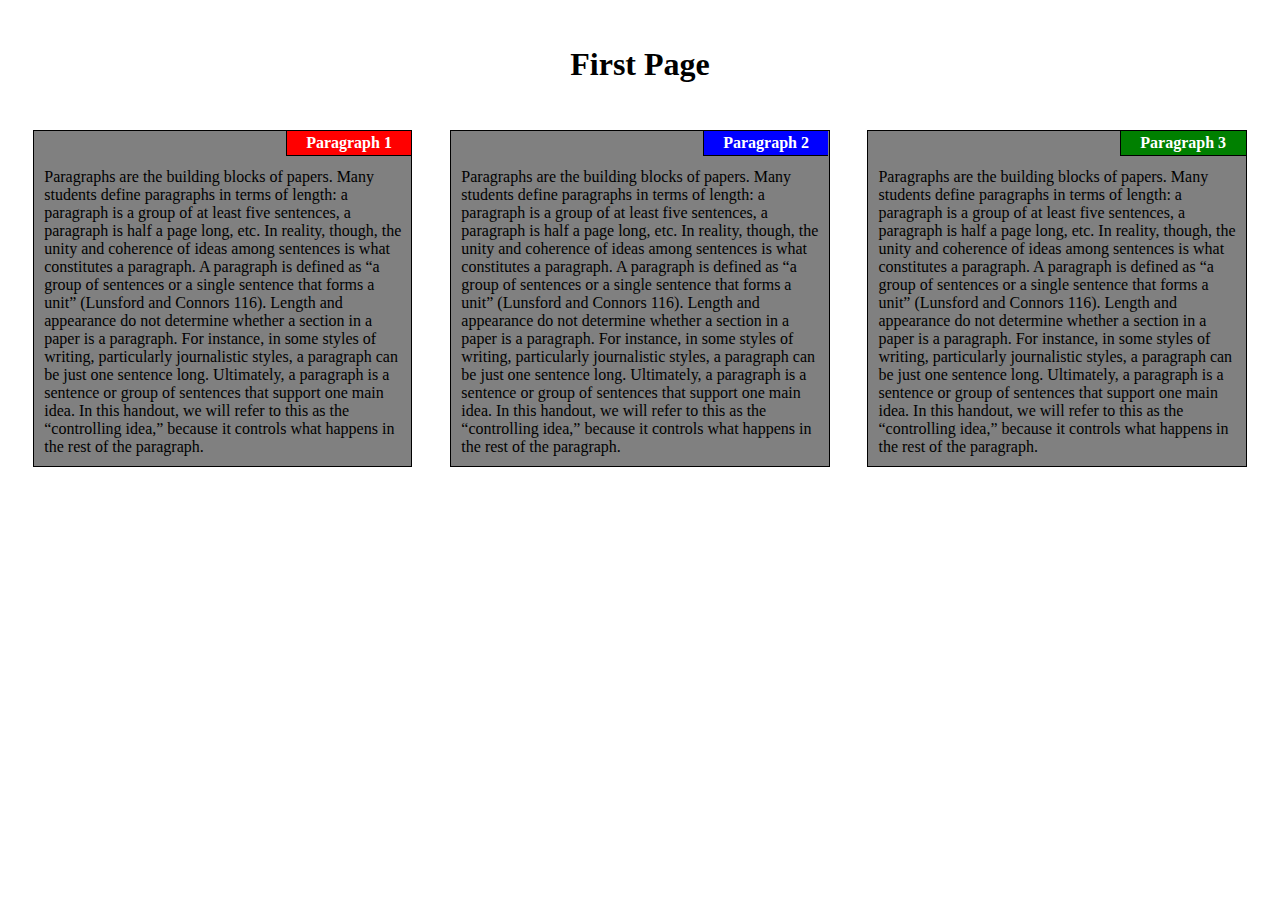
<file: mod2ass/index.html>
<!DOCTYPE html>
<html>
<head>
	<title>mod2assignment</title>
</head>
<meta name="viewport" content="width=device-width, initial-scale=1" />
<link rel="stylesheet" type="text/css" href="css/mod2ass_style.css">
<body>
	<h1>First Page</h1>
	<div id="no1" class="c1"><div class="c11"><div id="no11" class="c111">Paragraph 1</div></div><div class="text">Paragraphs are  the building blocks of papers. Many students define paragraphs in terms of length: a paragraph is a group of at least five sentences, a paragraph is half a page long, etc. In reality, though, the unity and coherence of ideas among sentences is what constitutes a paragraph. A paragraph is defined as “a group of sentences or a single sentence that forms a unit” (Lunsford and Connors 116). Length and appearance do not determine whether a section in a paper is a paragraph. For instance, in some styles of writing, particularly journalistic styles, a paragraph can be just one sentence long. Ultimately, a paragraph is a sentence or group of sentences that support one main idea. In this handout, we will refer to this as the “controlling idea,” because it controls what happens in the rest of the paragraph.</div></div>
	<div id="no2" class="c1"><div class="c11"><div id="no22" class="c111">Paragraph 2</div></div><div class="text">Paragraphs are  the building blocks of papers. Many students define paragraphs in terms of length: a paragraph is a group of at least five sentences, a paragraph is half a page long, etc. In reality, though, the unity and coherence of ideas among sentences is what constitutes a paragraph. A paragraph is defined as “a group of sentences or a single sentence that forms a unit” (Lunsford and Connors 116). Length and appearance do not determine whether a section in a paper is a paragraph. For instance, in some styles of writing, particularly journalistic styles, a paragraph can be just one sentence long. Ultimately, a paragraph is a sentence or group of sentences that support one main idea. In this handout, we will refer to this as the “controlling idea,” because it controls what happens in the rest of the paragraph.</div></div>
	<div id="no3" class="c1"><div class="c11"><div id="no33" class="c111">Paragraph 3</div></div><div class="text">Paragraphs are  the building blocks of papers. Many students define paragraphs in terms of length: a paragraph is a group of at least five sentences, a paragraph is half a page long, etc. In reality, though, the unity and coherence of ideas among sentences is what constitutes a paragraph. A paragraph is defined as “a group of sentences or a single sentence that forms a unit” (Lunsford and Connors 116). Length and appearance do not determine whether a section in a paper is a paragraph. For instance, in some styles of writing, particularly journalistic styles, a paragraph can be just one sentence long. Ultimately, a paragraph is a sentence or group of sentences that support one main idea. In this handout, we will refer to this as the “controlling idea,” because it controls what happens in the rest of the paragraph.</div></div>
    
</body>
</html>
</file>
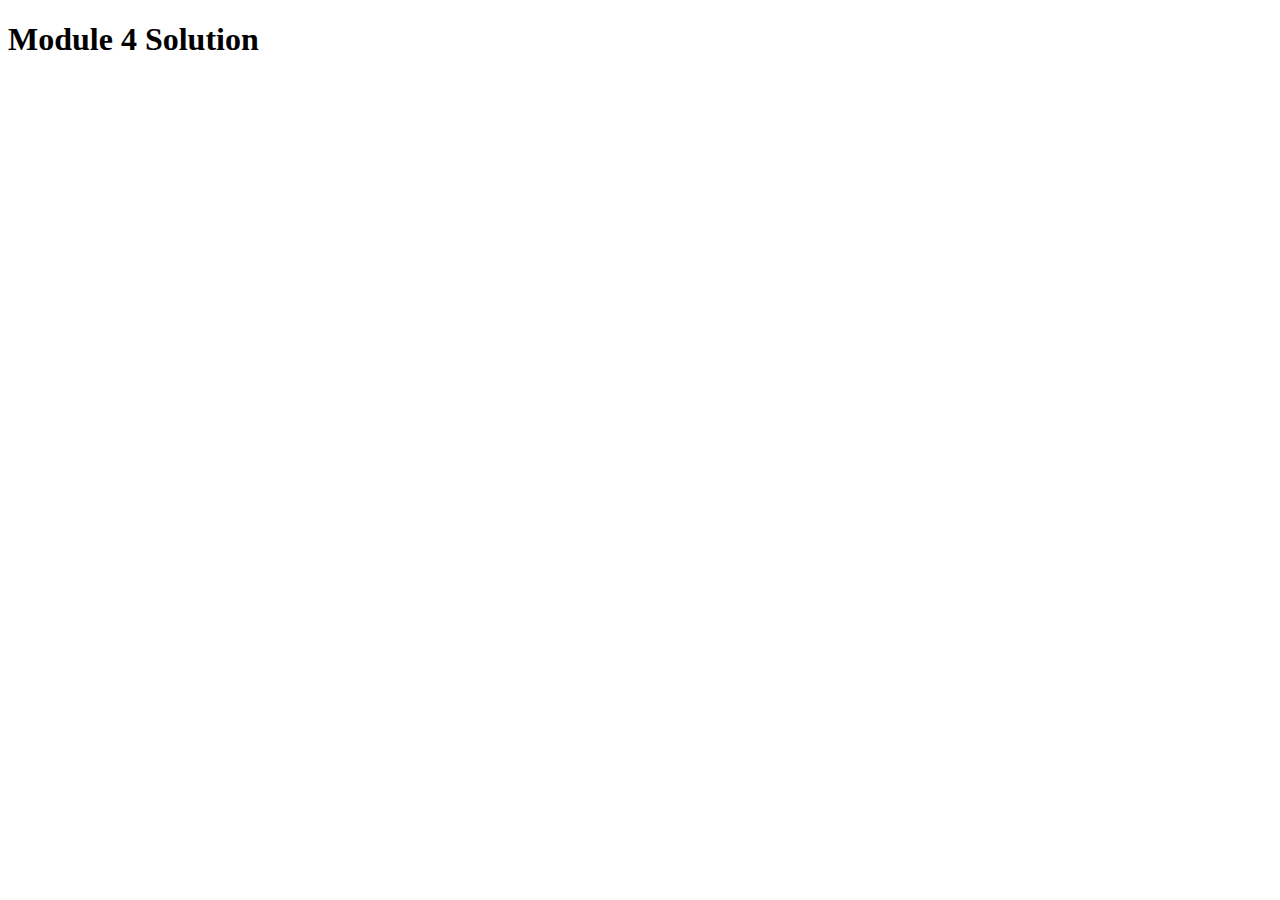
<file: mod4ass/index.html>
<!DOCTYPE html>
<html>
<head>
  <meta charset="utf-8">
  <title>Module 4 Solution</title>
  <script src="js/speakhello.js"></script>
  <script src="js/speakgoodbye.js"></script>
  <script src="js/scriptmod4.js"></script>
</head>
<body>
  <h1>Module 4 Solution</h1>
</body>
</html>
</file>
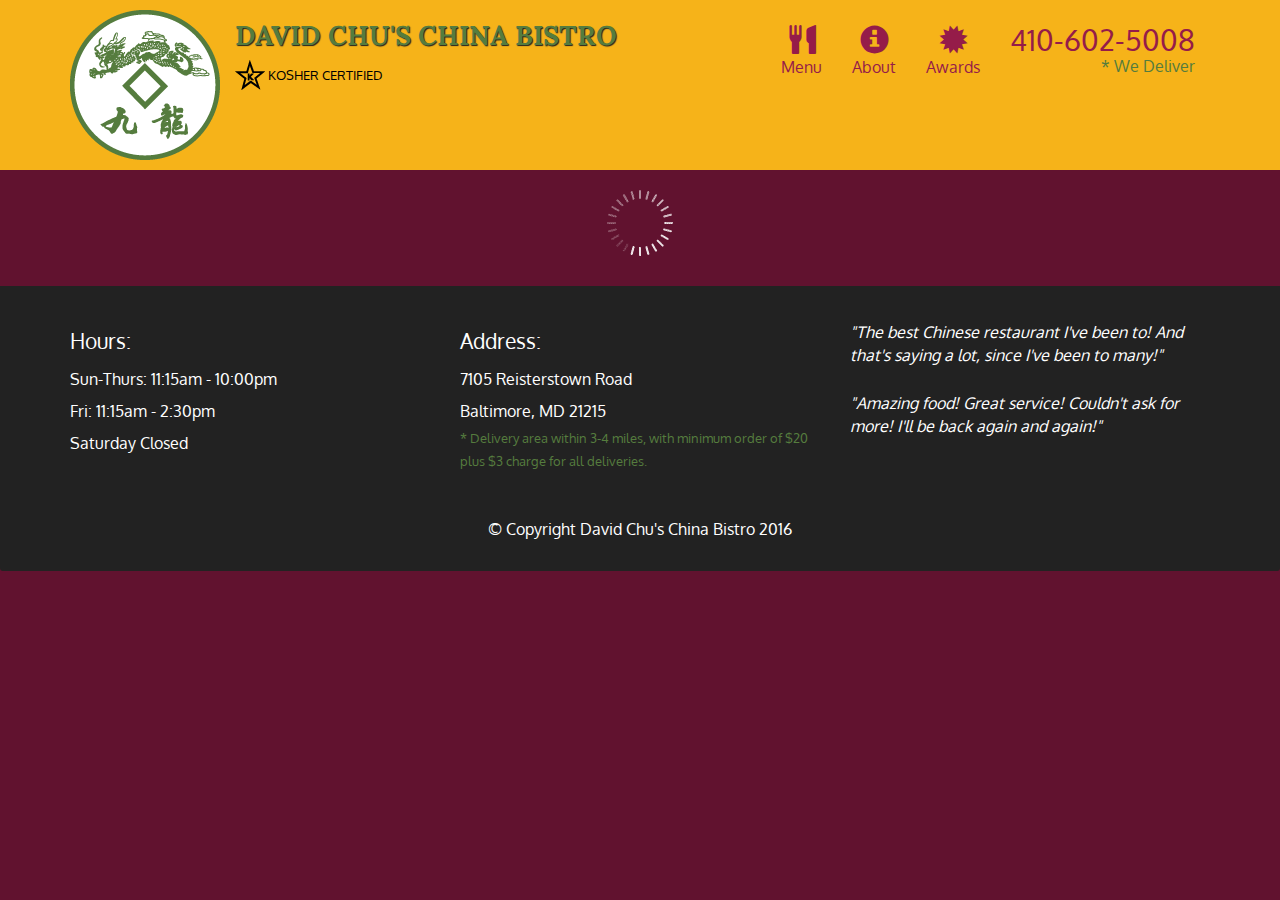
<file: mod5ass/index.html>
<!doctype html>
<html lang="en">
  <head>
    <meta charset="utf-8">
    <meta http-equiv="X-UA-Compatible" content="IE=edge">
    <meta name="viewport" content="width=device-width, initial-scale=1">
    <title>David Chu's China Bistro</title>
    <link rel="stylesheet" href="css/bootstrap.min.css">
    <link rel="stylesheet" href="css/styles.css">
    <link href='https://fonts.googleapis.com/css?family=Oxygen:400,300,700' rel='stylesheet' type='text/css'>
    <link href='https://fonts.googleapis.com/css?family=Lora' rel='stylesheet' type='text/css'>
  </head>
<body>
  <header>
    <nav id="header-nav" class="navbar navbar-default">
      <div class="container">
        <div class="navbar-header">
          <a href="index.html" class="pull-left visible-md visible-lg">
            <div id="logo-img" alt="Logo image"></div>
          </a>

          <div class="navbar-brand">
            <a href="index.html"><h1>David Chu's China Bistro</h1></a>
            <p>
              <img src="images/star-k-logo.png" alt="Kosher certification">
              <span>Kosher Certified</span>
            </p>
          </div>

          <button id="navbarToggle" type="button" class="navbar-toggle collapsed" data-toggle="collapse" data-target="#collapsable-nav" aria-expanded="false">
            <span class="sr-only">Toggle navigation</span>
            <span class="icon-bar"></span>
            <span class="icon-bar"></span>
            <span class="icon-bar"></span>
          </button>
        </div>
        
        <div id="collapsable-nav" class="collapse navbar-collapse">
           <ul id="nav-list" class="nav navbar-nav navbar-right">
            <li id="navHomeButton" class="visible-xs active">
              <a href="index.html">
                <span class="glyphicon glyphicon-home"></span> Home</a>
            </li>
            <li id="navMenuButton">
              <a href="#" onclick="$dc.loadMenuCategories();">
                <span class="glyphicon glyphicon-cutlery"></span><br class="hidden-xs"> Menu</a>
            </li>
            <li>
              <a href="#">
                <span class="glyphicon glyphicon-info-sign"></span><br class="hidden-xs"> About</a>
            </li>
            <li>
              <a href="#">
                <span class="glyphicon glyphicon-certificate"></span><br class="hidden-xs"> Awards</a>
            </li>
            <li id="phone" class="hidden-xs">
              <a href="tel:410-602-5008">
                <span>410-602-5008</span></a><div>* We Deliver</div>
            </li>
          </ul><!-- #nav-list -->
        </div><!-- .collapse .navbar-collapse -->
      </div><!-- .container -->
    </nav><!-- #header-nav -->
  </header>

  <div id="call-btn" class="visible-xs">
    <a class="btn" href="tel:410-602-5008">
    <span class="glyphicon glyphicon-earphone"></span>
    410-602-5008
    </a>
  </div>
  <div id="xs-deliver" class="text-center visible-xs">* We Deliver</div>

  <div id="main-content" class="container"></div>

  <footer class="panel-footer">
    <div class="container">
      <div class="row">
        <section id="hours" class="col-sm-4">
          <span>Hours:</span><br>
          Sun-Thurs: 11:15am - 10:00pm<br>
          Fri: 11:15am - 2:30pm<br>
          Saturday Closed
          <hr class="visible-xs">
        </section>
        <section id="address" class="col-sm-4">
          <span>Address:</span><br>
          7105 Reisterstown Road<br>
          Baltimore, MD 21215
          <p>* Delivery area within 3-4 miles, with minimum order of $20 plus $3 charge for all deliveries.</p>
          <hr class="visible-xs">
        </section>
        <section id="testimonials" class="col-sm-4">
          <p>"The best Chinese restaurant I've been to! And that's saying a lot, since I've been to many!"</p>
          <p>"Amazing food! Great service! Couldn't ask for more! I'll be back again and again!"</p>
        </section>
      </div>
      <div class="text-center">&copy; Copyright David Chu's China Bistro 2016</div>
    </div>
  </footer>

  <!-- jQuery (Bootstrap JS plugins depend on it) -->
  <script src="js/jquery-2.1.4.min.js"></script>
  <script src="js/bootstrap.min.js"></script>
  <script src="js/ajax-utils.js"></script>
  <script src="js/script.js"></script>
</body>
</html>
</file>
<file: mod2ass/css/mod2ass_style.css>
@media(min-width:992px){
	*{
	box-sizing: border-box;
}
.text{
	padding:10px;
	padding-top: 2px;
}
h1{ 
	padding:25px;
	text-align: center;
}
.c1{
	background-color: gray;
	position:relative;
    width:30%;
    float:left;
    border:1px solid black;
}
.c11{
	width:100%;
	padding-bottom: 10px;
	position: relative;
	background-color: gray;

}
.c111{
	position: relative;
	text-align: center;
	width:33.33%;
    left:66.66%;
	padding:3px;
	border-bottom:1px solid black;
	border-left: 1px solid black;
	font-weight: bold;
}
#no1{
	margin-left: 2%;
}
#no2{
	margin-left: 3%;
	margin-right: 3%;
}
#no3{
	margin-right: 2%;
}
#no11{
	background-color: red;
	color: white;
}
#no22{
	background-color: blue;
	color: white;

}
#no33{
	background-color: green;
	color:white;
}
}



@media(min-width:768px)and (max-width: 991px){
	*{
	box-sizing: border-box;
}
.text{
	padding:10px;
	padding-top: 2px;
}
h1{
	padding:25px;
	text-align: center;
}
.c11{
	width:100%;
	padding-bottom: 10px;
	position: relative;
	background-color: gray;

}
.c111{
	position: relative;
	text-align: center;
	width:33.33%;
    left:66.66%;
	padding:3px;
	border-bottom:1px solid black;
	border-left: 1px solid black;
	font-weight: bold;
}
#no1{
	background-color: gray;
	position:relative;
	margin-bottom: 30px;
    width:40%;
    float:left;
    border:1px solid black;
	margin-left: 5%;
	margin-right: 10%;
}
#no2{
	background-color: gray;
	position:relative;
	margin-bottom: 30px;
    width:40%;
    float:left;
    border:1px solid black;
	margin-right: 5%;
}
#no3{
	background-color: gray;
	position:relative;
    width:90%;
    float:left;
    border:1px solid black;
	margin-right: 5%;
	margin-left: 5%;
    margin-bottom: 30px;
}
#no11{
	background-color: red;
	color: white;
}
#no22{
	background-color: blue;
	color: white;

}
#no33{
	background-color: green;
	color:white;
}
}

@media(max-width:767px){
	*{
	box-sizing: border-box;
}
h1{
	padding:25px;
	text-align: center;
}
.text{
	padding:10px;
	padding-top: 2px;
}
.c1{
	background-color: gray;
	position:relative;
    width:95%;
    float:left;
    margin-left: 2.5%;
    margin-right: 2.5%;
    border:1px solid black;
    margin-bottom: 20px;
}
.c11{
	width:100%;
	padding-bottom: 10px;
	position: relative;
	background-color: gray;

}
.c111{
	position: relative;
	text-align: center;
	width:33.33%;
    left:66.66%;
	padding:3px;
	border-bottom:1px solid black;
	border-left: 1px solid black;
	font-weight: bold;
}

#no11{
	background-color: red;
	color: white;
}
#no22{
	background-color: blue;
	color: white;

}
#no33{
	background-color: green;
	color:white;
}
}
</file>
<file: mod5ass/css/styles.css>
body {
  font-size: 16px;
  color: #fff;
  background-color: #61122f;
  font-family: 'Oxygen', sans-serif;
}

/** HEADER **/
#header-nav {
  background-color: #f6b319;
  border-radius: 0;
  border: 0;
}

#logo-img {
  background: url('../images/restaurant-logo_large.png') no-repeat;
  width: 150px;
  height: 150px;
  margin: 10px 15px 10px 0;
}

.navbar-brand {
  padding-top: 25px;
}
.navbar-brand h1 { /* Restaurant name */
  font-family: 'Lora', serif;
  color: #557c3e;
  font-size: 1.5em;
  text-transform: uppercase;
  font-weight: bold;
  text-shadow: 1px 1px 1px #222;
  margin-top: 0;
  margin-bottom: 0;
  line-height: .75;
}
.navbar-brand a:hover, .navbar-brand a:focus {
  text-decoration: none;
}
.navbar-brand p { /* Kosher cert */
  color: #000;
  text-transform: uppercase;
  font-size: .7em;
  margin-top: 15px;
}
.navbar-brand p span { /* Star-K */
  vertical-align: middle;
}

#nav-list {
  margin-top: 10px;
}
#nav-list a {
  color: #951C49;
  text-align: center;
}
#nav-list a:hover {
  background: #E7E7E7;
}
#nav-list a span {
  font-size: 1.8em;
}

#phone {
  margin-top: 5px;
}
#phone a { /* Phone number */
  text-align: right;
  padding-bottom: 0;
}
#phone div { /* We Deliver */
  color: #557c3e;
  text-align: right;
  padding-right: 15px;
}

.navbar-header button.navbar-toggle, .navbar-header .icon-bar {
  border: 1px solid #61122f;
}
.navbar-header button.navbar-toggle {
  clear: both;
  margin-top: -30px;
}
/* END HEADER */

/* FOOTER */
.panel-footer {
  margin-top: 30px;
  padding-top: 35px;
  padding-bottom: 30px;
  background-color: #222;
  border-top: 0;
}
.panel-footer div.row {
  margin-bottom: 35px;
}
#hours, #address {
  line-height: 2;
}
#hours > span, #address > span {
  font-size: 1.3em;
}
#address p {
  color: #557c3e;
  font-size: .8em;
  line-height: 1.8;
}
#testimonials {
  font-style: italic;
}
#testimonials p:nth-child(2) {
  margin-top: 25px;
}
/* END FOOTER */



/* HOME PAGE */
.container .jumbotron {
  box-shadow: 0 0 50px #3F0C1F;
  border: 2px solid #3F0C1F;
}

#menu-tile, #specials-tile, #map-tile {
  height: 250px;
  width: 100%;
  margin-bottom: 15px;
  position: relative;
  border: 2px solid #3F0C1F;
  overflow: hidden;
}
#menu-tile:hover, #specials-tile:hover, #map-tile:hover {
  box-shadow: 0 1px 5px 1px #cccccc;
}
#menu-tile {
  background: url('../images/menu-tile.jpg') no-repeat;
  background-position: center;
}
#specials-tile {
  background: url('../images/specials-tile.jpg') no-repeat;
  background-position: center;
}
#menu-tile span, #specials-tile span, #map-tile span {
  position: absolute;
  bottom: 0;
  right: 0;
  width: 100%;
  text-align: center;
  font-size: 1.6em;
  text-transform: uppercase;
  background-color: #000;
  color: #fff;
  opacity: .8;
}
/* END HOME PAGE */

/* MENU CATEGORIES PAGE */
.category-tile { 
  position: relative;
  border: 2px solid #3F0C1F;
  overflow: hidden;
  width: 200px;
  height: 200px;
  margin: 0 auto 15px;
}
.category-tile span {
  position: absolute;
  bottom: 0;
  right: 0;
  width: 100%;
  text-align: center;
  font-size: 1.2em;
  text-transform: uppercase;
  background-color: #000;
  color: #fff;
  opacity: .8;
}
.category-tile:hover {
  box-shadow: 0 1px 5px 1px #cccccc;
}

#menu-categories-title + div {
  margin-bottom: 50px;
}
/* END MENU CATEGORIES PAGE */

/* SINGLE CATEGORY PAGE */
.menu-item-tile {
  margin-bottom: 25px;
}
.menu-item-tile hr {
  width: 80%;
}
.menu-item-tile .menu-item-price {
  font-size: 1.1em;
  text-align: right;
  margin-top: -15px;
  margin-right: -15px;
}
.menu-item-tile .menu-item-price span {
  font-size: .6em;
}
.menu-item-photo {
  position: relative;
  border: 2px solid #3F0C1F; 
  overflow: hidden;
  padding: 0;
  margin-right: -15px;
  margin-left: auto;
  margin-bottom: 20px;
  max-width: 250px;
}
.menu-item-photo div {
  position: absolute;
  bottom: 0;
  right: 0;
  width: 80px;
  background-color: #557c3e;
  text-align: center;
}
.menu-item-description {
  padding-right: 30px;
}
h3.menu-item-title {
  margin: 0 0 10px;
}
.menu-item-details {
  font-size: .9em;
  font-style: italic;
}
/* END SINGLE CATEGORY PAGE */


/********** Large devices only **********/
@media (min-width: 1200px) {
  .container .jumbotron {
    background: url('../images/jumbotron_1200.jpg') no-repeat;
    height: 675px;
  }
}

/********** Medium devices only **********/
@media (min-width: 992px) and (max-width: 1199px) {
  /* Header */
  #logo-img {
    background: url('../images/restaurant-logo_medium.png') no-repeat;
    width: 100px;
    height: 100px;
    margin: 5px 5px 5px 0;
  }
  /* End Header */

  /* Home Page */
  .container .jumbotron {
    background: url('../images/jumbotron_992.jpg') no-repeat;
    height: 558px;
  }
  /* End Home Page */
}

/********** Small devices only **********/
@media (min-width: 768px) and (max-width: 991px) {
  /* Home Page */
  .container .jumbotron {
    background: url('../images/jumbotron_768.jpg') no-repeat;
    height: 432px;
  }
  /* End Home Page */
}

/********** Extra small devices only **********/
@media (max-width: 767px) {
  /* Header */
  .navbar-brand {
    padding-top: 10px;
    height: 80px;
  }
  .navbar-brand h1 { /* Restaurant name */
    padding-top: 10px;
    font-size: 5vw; /* 1vw = 1% of viewport width */
  }
  .navbar-brand p { /* Kosher cert */
    font-size: .6em;
    margin-top: 12px;
  }
  .navbar-brand p img { /* Star-K */
    height: 20px;
  }

  #collapsable-nav a { /* Collapsed nav menu text */
    font-size: 1.2em;
  }
  #collapsable-nav a span { /* Collapsed nav menu glyph */
    font-size: 1em;
    margin-right: 5px;
  }

  #call-btn > a {
    font-size: 1.5em;
    display: block;
    margin: 0 20px;
    padding: 10px;
    border: 2px solid #fff;
    background-color: #f6b319;
    color: #951c49;
  }
  #xs-deliver {
    margin-top: 5px;
    font-size: .7em;
    letter-spacing: .1em;
    text-transform: uppercase;
  }
  /* End Header */

  /* Footer */
  .panel-footer section {
    margin-bottom: 30px;
    text-align: center;
  }
  .panel-footer section:nth-child(3) {
    margin-bottom: 0; /* margin already exists on the whole row */
  }
  .panel-footer section hr {
    width: 50%;
  }
  /* End Footer */

  /* Home Page */
  .container .jumbotron {
    margin-top: 30px;
    padding: 0;
  }
  #menu-tile, #specials-tile {
    width: 360px;
    margin: 0 auto 15px;
  }

  .menu-item-photo {
    margin-right: auto;
  }
  .menu-item-tile .menu-item-price {
    text-align: center;
  }
  .menu-item-description {
    text-align: center;;
  }
}


/********** Super extra small devices Only :-) (e.g., iPhone 4) **********/
@media (max-width: 479px) {
  /* Header */
  .navbar-brand h1 { /* Restaurant name */
    padding-top: 5px;
    font-size: 6vw;
  }
  /* End Header */
  
  /* Home page */
  #menu-tile, #specials-tile {
    width: 280px;
    margin: 0 auto 15px;
  }

  .col-xxs-12 {
    position: relative;
    min-height: 1px;
    padding-right: 15px;
    padding-left: 15px;
    float: left;
    width: 100%;
  }
}
</file>
